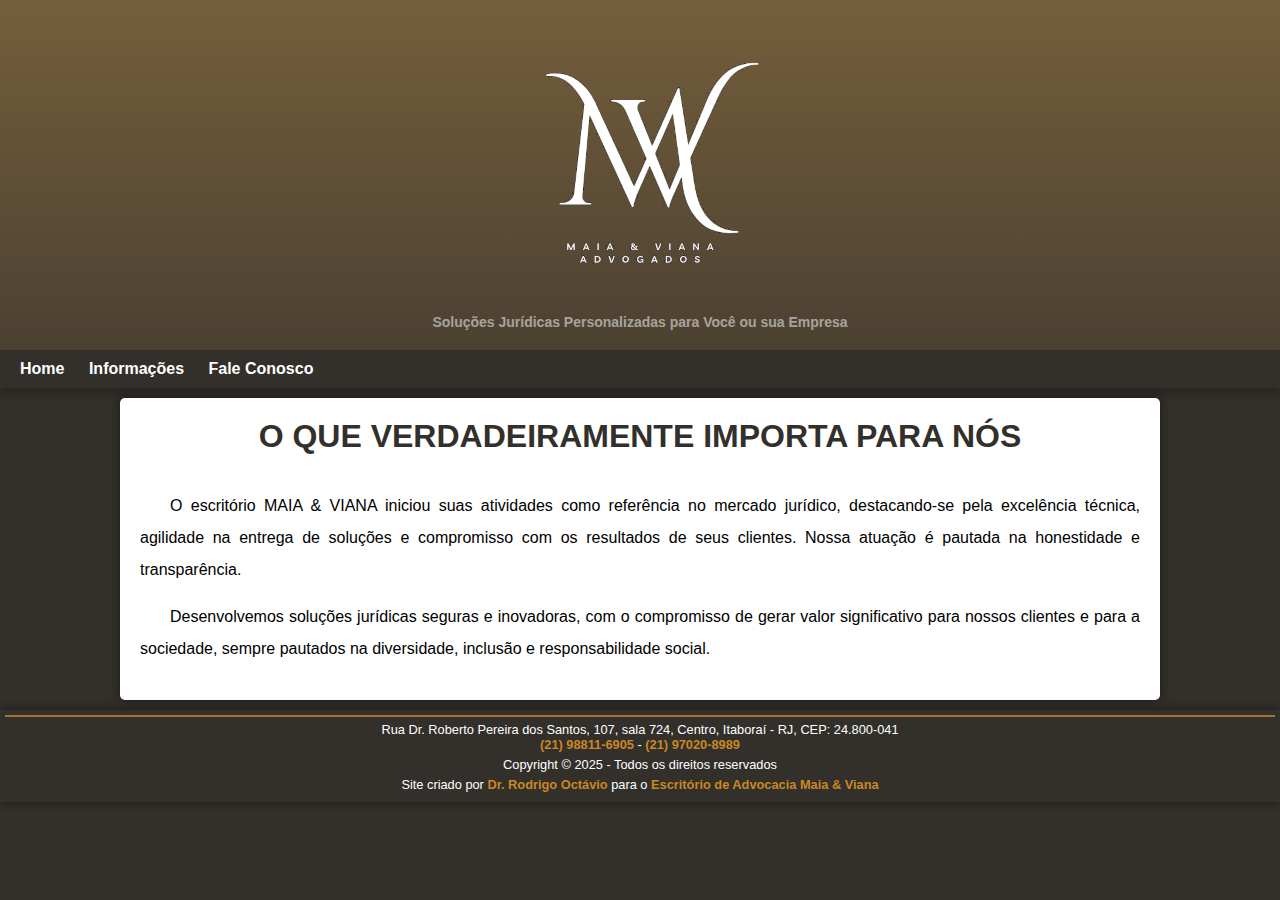
<file: index.html>
<!DOCTYPE html>
<html lang="pt-br">
<head>
    <meta charset="UTF-8">
    <meta name="viewport" content="width=device-width, initial-scale=1.0">
    <title>Maia & Viana</title>
    <link rel="shortcut icon" href="imagens/Logo_M&V.ico" type="image/x-icon">
    <link rel="stylesheet" href="css/style.css">
</head>
<body>
    <header>
        
        <img src="imagens/Logo_M&V_300.png" alt="Maia & Viana">

        <h4 class="cabecalho">Soluções Jurídicas Personalizadas para Você ou sua Empresa</h4>
    </header>
    <nav>
        <a href="#">Home</a>
        <a href="informacao.html">Informações</a>
        <a href="https://wa.me/+5521988116905">Fale Conosco</a>
    </nav>
    <main>
        <article>
            <h1>
                O QUE VERDADEIRAMENTE IMPORTA PARA NÓS
            </h1>



            <p>
                O escritório MAIA & VIANA iniciou suas atividades como referência no mercado jurídico, destacando-se pela excelência técnica, agilidade na entrega de soluções e compromisso com os resultados de seus clientes. Nossa atuação é pautada na honestidade e transparência.
            </p>
            <p>
                Desenvolvemos soluções jurídicas seguras e inovadoras, com o compromisso de gerar valor significativo para nossos clientes e para a sociedade, sempre pautados na diversidade, inclusão e responsabilidade social.
            </p>

            
        </article>
    </main>
    <footer class="rodape">
        <hr>
        <p>Rua Dr. Roberto Pereira dos Santos, 107, sala 724, Centro, Itaboraí - RJ, CEP: 24.800-041<br> <a href="https://wa.me/+5521988116905">(21) 98811-6905</a> - <a href="https://wa.me/+5521970208989">(21) 97020-8989</a></p>
        <P>Copyright &copy; 2025 - Todos os direitos reservados</P>
        <P>Site criado por <a href="https://wa.me/+5521988116905" target="_blank">Dr. Rodrigo Octávio</a> para o <a href="https://wa.me/+5521988116905" target="_blank">Escritório de Advocacia Maia & Viana</a></P>
    </footer>
    
</body>
</html>
</file>
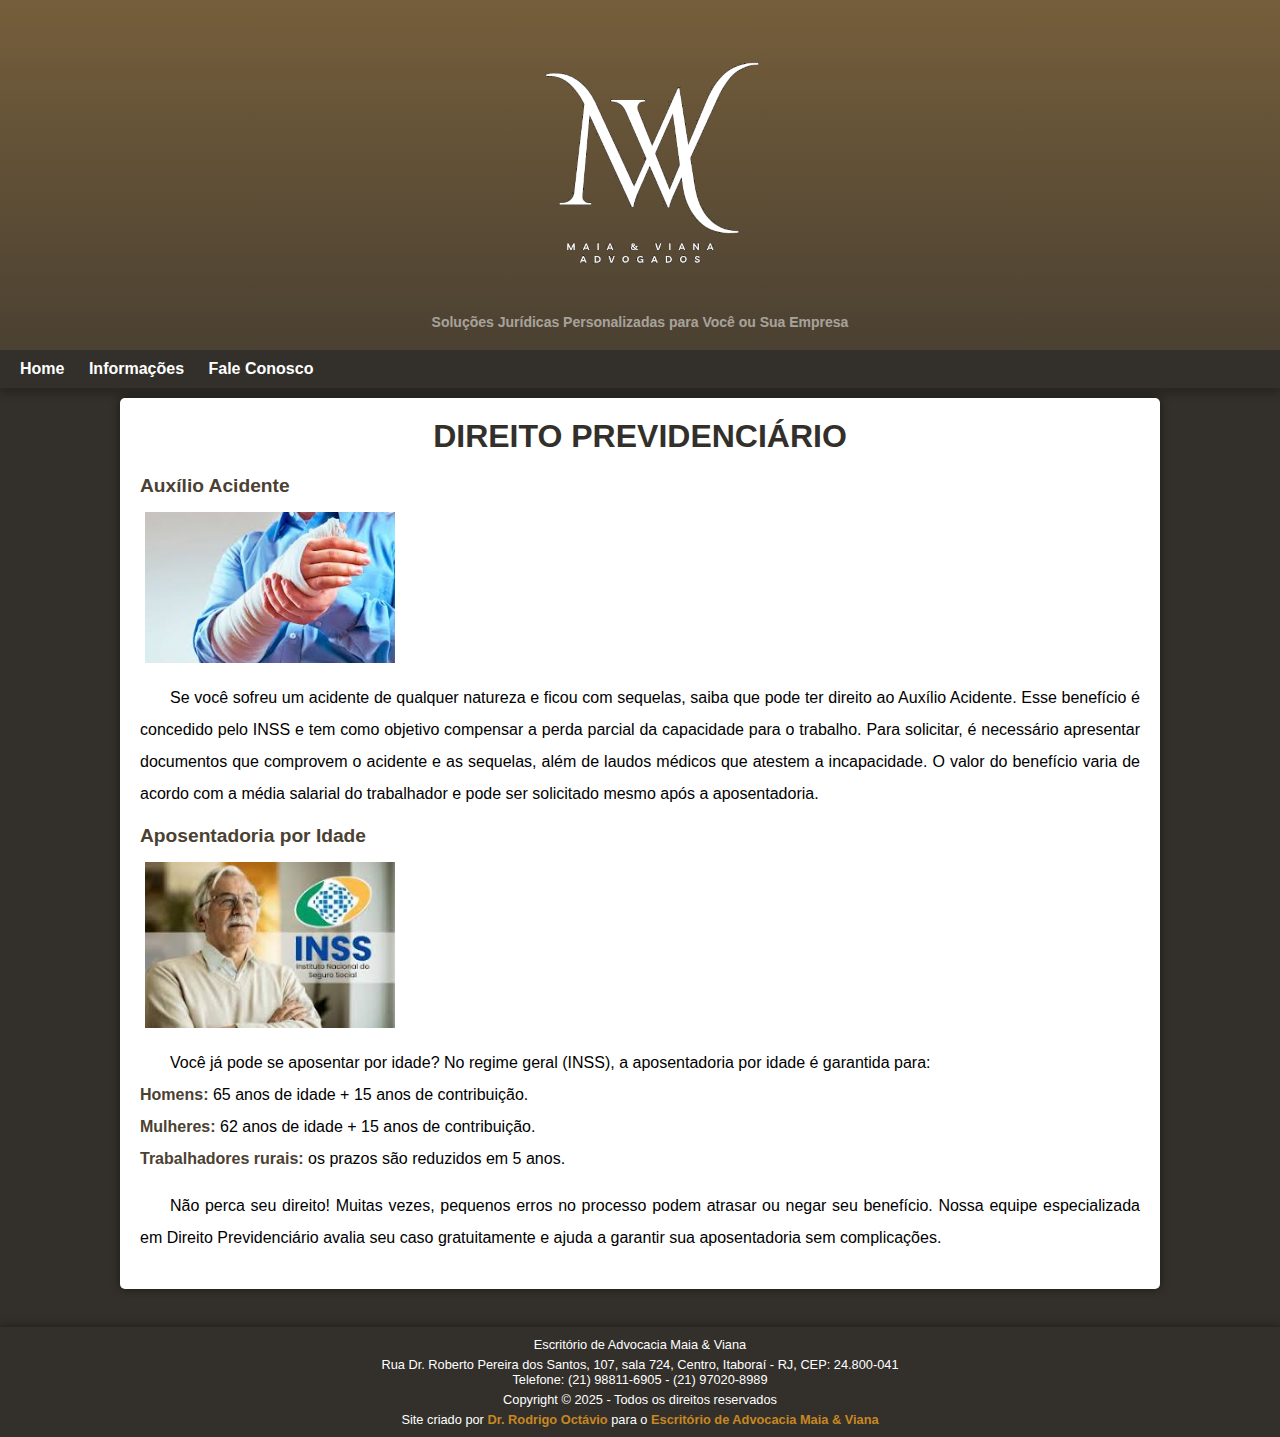
<file: informacao.html>
<!DOCTYPE html>
<html lang="pt-br">
<head>
    <meta charset="UTF-8">
    <meta name="viewport" content="width=device-width, initial-scale=1.0">
    <title>Maia & Viana</title>
    <link rel="shortcut icon" href="imagens/Logo_M&V.ico" type="image/x-icon">
    <link rel="stylesheet" href="css/style.css">
</head>
<body>
    <header>
        
        <img src="imagens/Logo_M&V_300.png" alt="Maia & Viana">

        <h4 class="cabecalho">Soluções Jurídicas Personalizadas para Você ou Sua Empresa</h4>
    </header>
    <nav>
        <a href="index.html">Home</a>
        <a href="informacao.html">Informações</a>
        <a href="https://wa.me/+5521988116905" target="_blank">Fale Conosco</a>
    </nav>
    <main>
        <h1>DIREITO PREVIDENCIÁRIO</h1>
          <article>
            
            <h3>Auxílio Acidente</h3>
            <div><img src="imagens/auxílio_acidente.jpeg" alt=""></div>
            <p>
                Se você sofreu um acidente de qualquer natureza e ficou com sequelas, saiba que pode ter direito ao Auxílio Acidente. Esse benefício é concedido pelo INSS e tem como objetivo compensar a perda parcial da capacidade para o trabalho. Para solicitar, é necessário apresentar documentos que comprovem o acidente e as sequelas, além de laudos médicos que atestem a incapacidade. O valor do benefício varia de acordo com a média salarial do trabalhador e pode ser solicitado mesmo após a aposentadoria.
            </p>
            <h3>Aposentadoria por Idade</h3>
            <img src="imagens/posent_idade.jpeg" alt="">
            <p>
                Você já pode se aposentar por idade? No regime geral (INSS), a aposentadoria por idade é garantida para:
                <br>
                <strong>Homens:</strong> 65 anos de idade + 15 anos de contribuição.
                <br>
                <strong>Mulheres:</strong> 62 anos de idade + 15 anos de contribuição.
                <br>
                <strong>Trabalhadores rurais:</strong> os prazos são reduzidos em 5 anos.
            </p>
            <p>
                Não perca seu direito!
                Muitas vezes, pequenos erros no processo podem atrasar ou negar seu benefício. Nossa equipe especializada em Direito Previdenciário avalia seu caso gratuitamente e ajuda a garantir sua aposentadoria sem complicações.
            </p>
          </article>
    </main>
        <br>
        <footer class="rodape">
            <P>Escritório de Advocacia Maia & Viana</P>
            <p>Rua Dr. Roberto Pereira dos Santos, 107, sala 724, Centro, Itaboraí - RJ, CEP: 24.800-041<br>
                Telefone: (21) 98811-6905 - (21) 97020-8989</p>
            <P>Copyright &copy; 2025 - Todos os direitos reservados</P>
            <P>Site criado por <a href="https://wa.me/+5521988116905" target="_blank">Dr. Rodrigo Octávio</a> para o <a href="https://wa.me/+5521988116905" target="_blank">Escritório de Advocacia Maia & Viana</a></P>
        </footer>
    
</body>
</html>
</file>
<file: css/style.css>
@charset 'UTF-8';

/* @import url('https://fonts.googleapis.com/css2?family=Bebas+Neue&display=swap');

@font-face{
    font-family: 'Android';
    src: url(../fontes/idroid.otf) format('opentype');
    font-weight: normal;
} */

:root{
    --cor0: #C98722;
    --cor1: #A07535;
    --cor2: #755E3B;
    --cor3: #4B4132;
    --cor4: #4B4132;
    --cor5: #33302B;

    --font-padrao: Arial, Verdana, Helvetica, sans-serif;
}
*{
    margin: 0;
    padding: 0;
}

body{
    background-color: var(--cor5);
    font-family: var(--font-padrao);
}
h4.cabecalho{
    font-family: Verdana, Helvetica, Tahoma, sans-serif;
    color: rgba(255, 255, 255, 0.527);
    font-size: 14px;
    padding-bottom: 10px;
    
}

header{
    background-image: linear-gradient(to bottom, var(--cor2), var(--cor4));
    min-height: 100px;
    text-align: center;
    padding: 10px;
    
}
header > h1
    {
        color: white;
        font-family: var(--fonte-destaque);
        font-size: 3em;
        font-weight: normal;
        padding-top: 20px;
        text-shadow: 2px 2px 0px rgba(0, 0, 0, 0.212);
}
header > p{
    font-family: var(--font-padrao);
    font-size: 1.2em;
    color: white;
    max-width: 600px;
    padding-right: 10px;
    padding-left: 10px;
    margin: auto;
    text-shadow: 2px 2px 0px rgba(0, 0, 0, 0.212);

}
nav{
    background-color: var(--cor5);
    padding: 10px;
    box-shadow: 0px 7px 7px rgba(0, 0, 0, 0.192);
}
nav > a {
    color: white;
    padding: 10px;
    text-decoration: none;
    font-weight: bold;
    
}
nav > a:hover{
    background-color: var(--cor4);
    border-radius: 5px;
    transition: 0.4s;
}
main{
    min-width: 300px;
    max-width: 1000px;
    margin: auto;
    margin-bottom: 10px;
    margin-top: 10px;
    padding: 20px;
    background-color: rgb(255, 255, 255);
    box-shadow: 0px 0px 10px rgba(0, 0, 0, 0.479);
    border-radius: 5px;
}
.main_info{
    background-color: var(--cor1);
    padding: 15px;
    margin: auto;
}
main h1{
    color: var(--cor5);
    font-family: var(--fonte-android);
    font-weight: bolder;
    padding-bottom: 20px;
    text-align: center;

}
main h2{
    font-family: var(--fonte-android);
    color: var(--cor4);
    font-size: 1.3em;
    font-weight: normal;
    background-image: linear-gradient(to rigth, var(--cor3), transparent); 
}
main h3{
    font-family: var(--fonte-android);
    color: var(--cor4);
    font-size: 1.2em;
    font-weight: bolder;
    background-image: linear-gradient(to rigth, var(--cor3), transparent); 
}
main p{
    margin: 15px 0px;
    text-align: justify;
    text-indent: 30px;
    line-height: 2em;
}
main strong{
    color: var(--cor4);
    font-weight: bold;
}
main a{
    color: var(--cor5);
    text-decoration: none;
    font-weight: bold;
    padding: 2px 5px;
    background-color: var(--cor1);
    border-radius: 3px;
    margin-left: 2px;
}
main a:hover{
    background-color: var(--cor2);
    color: var(--cor4);
    transition: 0.4s;
    text-decoration: underline;
}

main img{
        width: 100%;
        max-width: 250px;
        margin-top: 15px;
        margin-left: 5px;
}
main img.pequena{
    max-width: 360px;
    display: block;
    margin: auto;
}
aside{
    background-color: var(--cor1);
    padding: 10px;
    border-radius: 5px;
    box-shadow: 3px 3px 7px rgba(0, 0, 0, 0.349);
}
aside h3{
    background-color: var(--cor4);
    color: white;
    padding: 10px;
    margin: -10px -10px 0px -10px;
    border-radius: 10px 10px 0px 0px;
}
aside > ul{
    list-style: square;
    list-style-position: inside;
    columns: 2;
}
footer{
    background-color: var(--cor5);
    color: white;
    text-align: center;
    font-size: 0.8em;
    padding: 5px;
}
footer a{
    color: var(--cor0);
    text-decoration: none;
    font-weight: bold;
}
footer a:hover{
    color: var(--cor1);
    text-decoration: underline;
}
footer > p{
    margin: 5px 0px;
    padding: 10px;
}
footer hr {
    border: none;
    border-top: 2px solid var(--cor1);
    margin: 0px 0;
}
footer.rodape p{
    padding: 0px 10px;
}
footer.rodape{
    background-color: var(--cor5);
    color: white;
    text-align: center;
    font-size: 0.8em;
    padding: 5px;
    margin-top: 10px;
    box-shadow: 0px 0px 10px rgba(0, 0, 0, 0.479);
}
</file>
